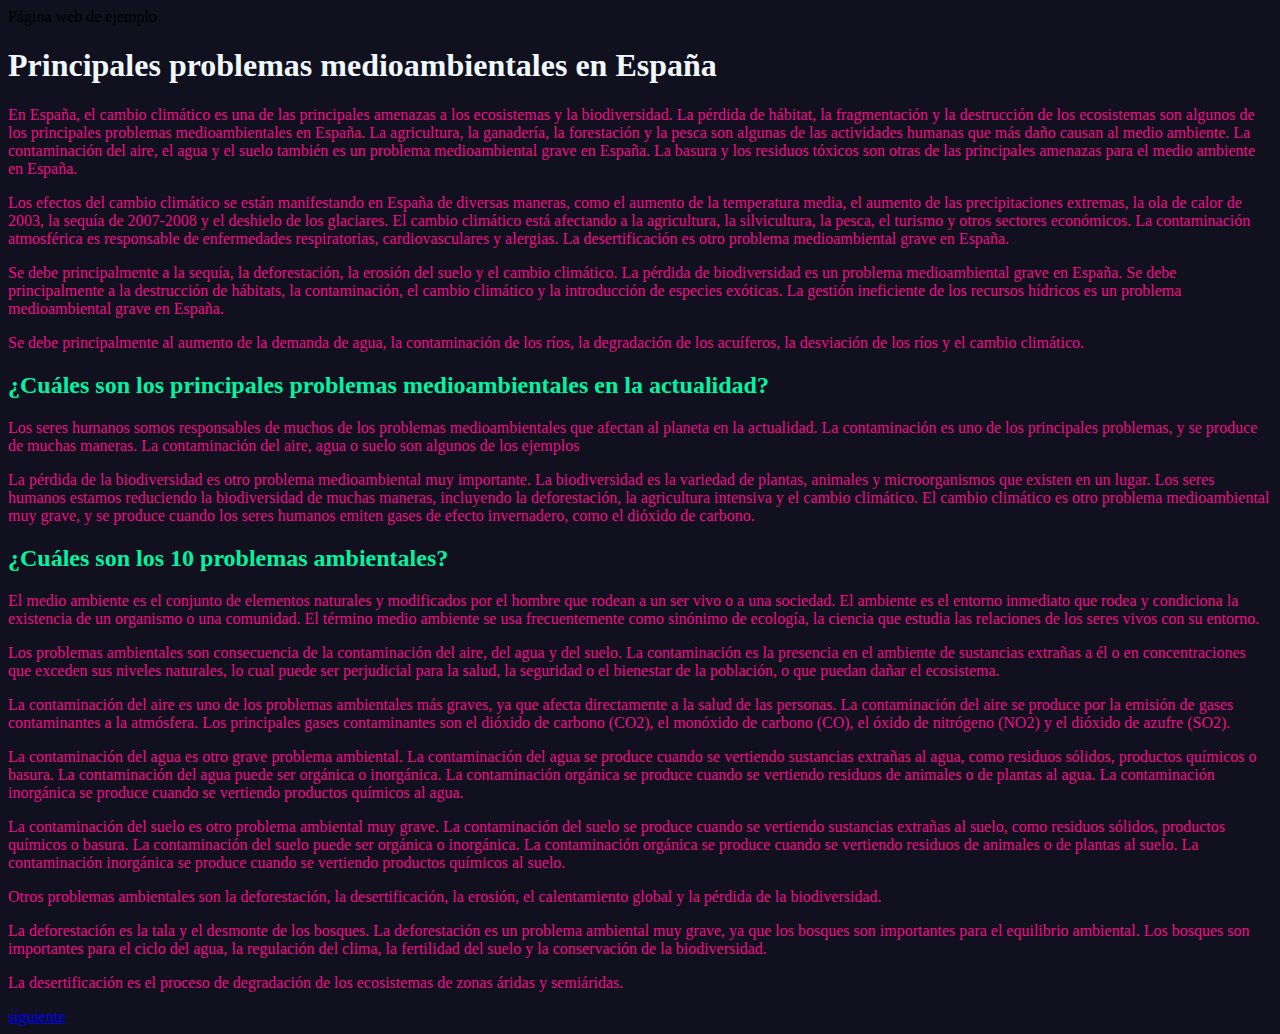
<file: index.html>
<html>
 <head>
  <link href="css/estilos.css"
  rel="stylesheet"  type="text/css">
    Página web de ejemplo
</head>
<body>
  <h1> Principales problemas medioambientales en España </h1>
  <p>En España, el cambio climático es una de las principales amenazas a los ecosistemas y la biodiversidad. 
    La pérdida de hábitat, la fragmentación y la destrucción de los ecosistemas son algunos de los principales problemas medioambientales
     en España. La agricultura, la ganadería, la forestación y la pesca son algunas de las actividades humanas que más daño causan al 
     medio ambiente. La contaminación del aire, el agua y el suelo también es un problema medioambiental grave en España. 
     La basura y los residuos tóxicos son otras de las principales amenazas para el medio ambiente en España.</p>
   <p>Los efectos del cambio climático se están manifestando en España de diversas maneras, como el aumento de la temperatura media,
   el aumento de las precipitaciones extremas, la ola de calor de 2003, la sequía de 2007-2008 y el deshielo de los glaciares. El cambio
   climático está afectando a la agricultura, la silvicultura, la pesca, el turismo y otros sectores económicos.
   La contaminación atmosférica es responsable de enfermedades respiratorias, cardiovasculares y alergias. La desertificación es otro 
   problema medioambiental grave en España.
        </p>
    <p>Se debe principalmente a la sequía, la deforestación, la erosión del suelo y el cambio climático. La pérdida de biodiversidad 
      es un problema medioambiental grave en España. Se debe principalmente a la destrucción de hábitats, la contaminación, el cambio 
      climático y la introducción de especies exóticas. La gestión ineficiente de los recursos hídricos es un problema medioambiental 
      grave en España.</p>
<p>Se debe principalmente al aumento de la demanda de agua, la contaminación de los ríos, la degradación de los acuíferos, la 
  desviación de los ríos y el cambio climático.
</p>
<h2>¿Cuáles son los principales problemas medioambientales en la actualidad? 
</h2>
<p>Los seres humanos somos responsables de muchos de los problemas medioambientales que afectan al planeta en la actualidad. La 
  contaminación es uno de los principales problemas, y se produce de muchas maneras. La contaminación del aire, agua o suelo son algunos
   de los ejemplos</p>
<P>La pérdida de la biodiversidad es otro problema medioambiental muy importante. La biodiversidad es la variedad de plantas, 
  animales y microorganismos que existen en un lugar. Los seres humanos estamos reduciendo la biodiversidad de muchas maneras, 
  incluyendo la deforestación, la agricultura intensiva y el cambio climático. El cambio climático es otro problema medioambiental
   muy grave, y se produce cuando los seres humanos emiten gases de efecto invernadero, como el dióxido de carbono.</P>
<h2>¿Cuáles son los 10 problemas ambientales?</h2>
<p>El medio ambiente es el conjunto de elementos naturales y modificados por el hombre que rodean a un ser vivo o a una sociedad. 
  El ambiente es el entorno inmediato que rodea y condiciona la existencia de un organismo o una comunidad. El término medio 
  ambiente se usa frecuentemente como sinónimo de ecología, la ciencia que estudia las relaciones de los seres vivos con su entorno.</p>
<p>Los problemas ambientales son consecuencia de la contaminación del aire, del agua y del suelo. La contaminación es la 
  presencia en el ambiente de sustancias extrañas a él o en concentraciones que exceden sus niveles naturales, lo cual puede 
  ser perjudicial para la salud, la seguridad o el bienestar de la población, o que puedan dañar el ecosistema.</p>
<p>La contaminación del aire es uno de los problemas ambientales más graves, ya que afecta directamente a la salud de las 
  personas. La contaminación del aire se produce por la emisión de gases contaminantes a la atmósfera. Los principales gases 
  contaminantes son el dióxido de carbono (CO2), el monóxido de carbono (CO), el óxido de nitrógeno (NO2) y el dióxido de 
  azufre (SO2).</p>
<p>La contaminación del agua es otro grave problema ambiental. La contaminación del agua se produce cuando se vertiendo 
  sustancias extrañas al agua, como residuos sólidos, productos químicos o basura. La contaminación del agua puede ser
   orgánica o inorgánica. La contaminación orgánica se produce cuando se vertiendo residuos de animales o de plantas al
    agua. La contaminación inorgánica se produce cuando se vertiendo productos químicos al agua.</p>
<P>La contaminación del suelo es otro problema ambiental muy grave. La contaminación del suelo se produce cuando se vertiendo 
  sustancias extrañas al suelo, como residuos sólidos, productos químicos o basura. La contaminación del suelo puede ser 
  orgánica o inorgánica. La contaminación orgánica se produce cuando se vertiendo residuos de animales o de plantas al suelo. 
  La contaminación inorgánica se produce cuando se vertiendo productos químicos al suelo.</P>
<p>Otros problemas ambientales son la deforestación, la desertificación, la erosión, el calentamiento global y la pérdida de la
   biodiversidad.</p>
<P>La deforestación es la tala y el desmonte de los bosques. La deforestación es un problema ambiental muy grave, ya que los 
  bosques son importantes para el equilibrio ambiental. Los bosques son importantes para el ciclo del agua, la regulación del clima,
   la fertilidad del suelo y la conservación de la biodiversidad.</P>
<p>La desertificación es el proceso de degradación de los ecosistemas de zonas áridas y semiáridas.</p>
<a href="dos.html">siguiente</a>
</body>
</html>
</file>
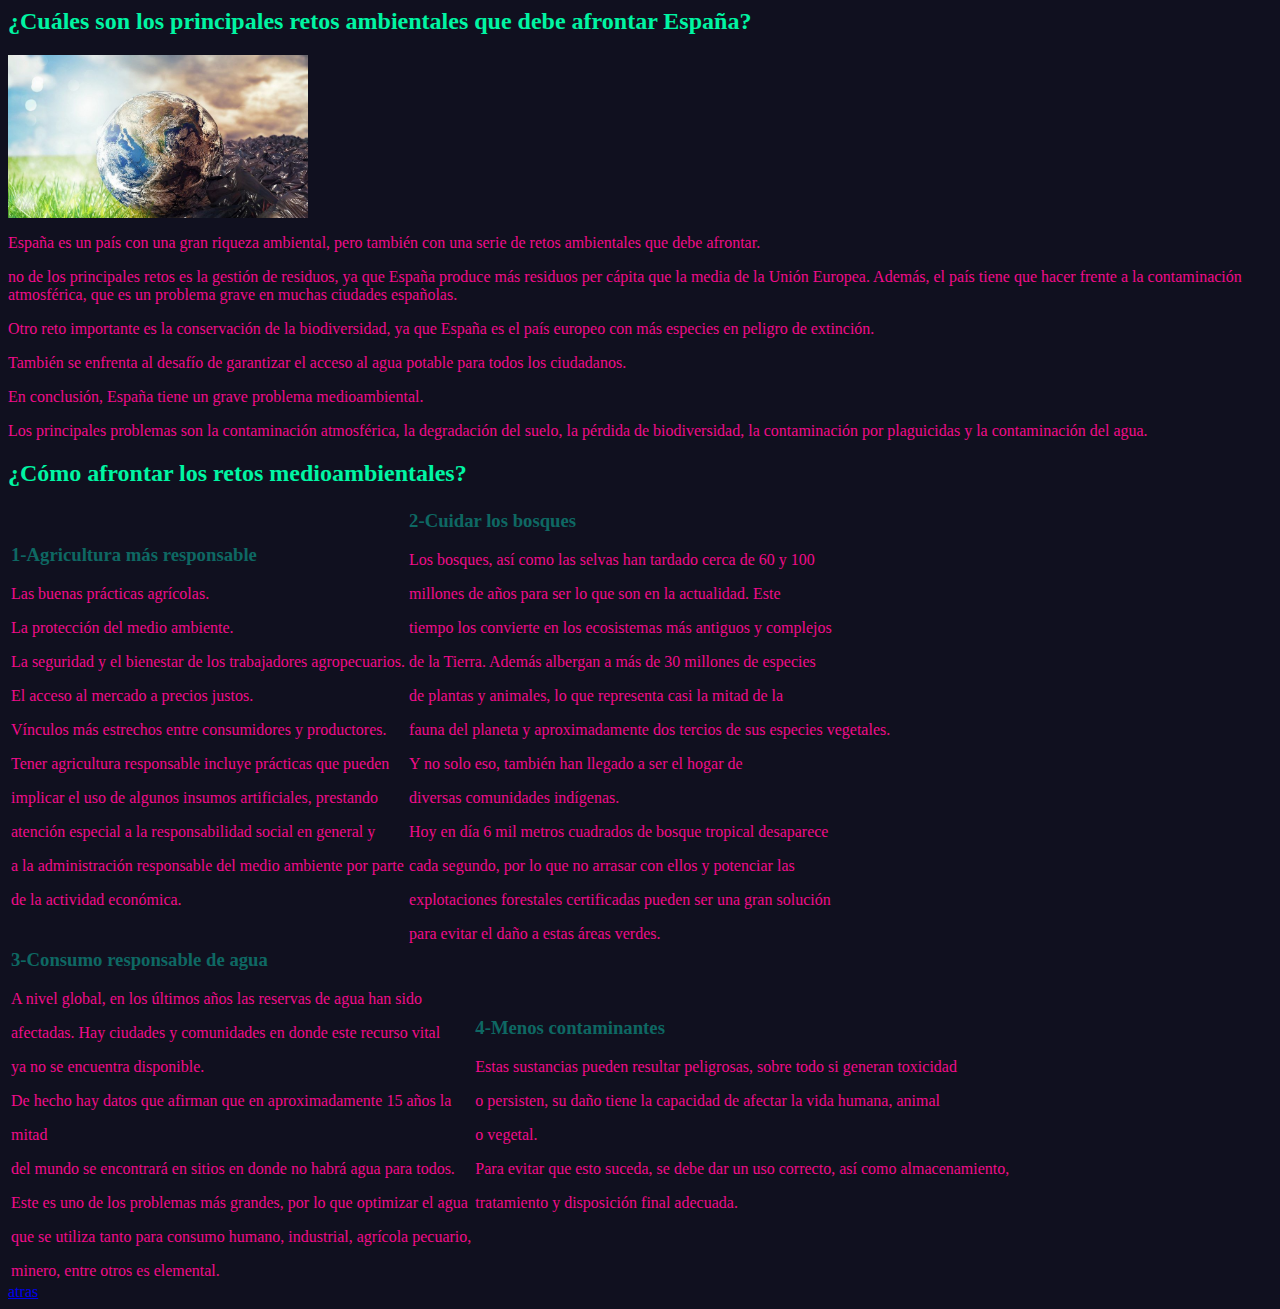
<file: dos.html>
<html>
    <head>
        <link href="css/estilos.css"
        rel="stylesheet"  type="text/css">
    </head>
    <body>
        <div>
        <h2>¿Cuáles son los principales retos ambientales que debe afrontar España?</h2>
        <img src="tierra.jpg" alt="tierra" width="300px">
    </div>
    </body>
    <p>España es un país con una gran riqueza ambiental, pero también con una serie de retos ambientales
         que debe afrontar.</p>
    <div>
        <p>no de los principales retos es la gestión de residuos, ya que España produce más residuos per 
            cápita que la media de la Unión Europea. Además, el país tiene que hacer frente a la 
            contaminación atmosférica, que es un problema grave en muchas ciudades españolas.</p>
        <p>Otro reto importante es la conservación de la biodiversidad, ya que España es el país 
            europeo con más especies en peligro de extinción.</p>
    </div>
</html>
<p>También se enfrenta al desafío de garantizar el acceso al agua potable para todos los ciudadanos.</p>
<div>
    <p>En conclusión, España tiene un grave problema medioambiental.</p>
    <p>Los principales problemas son la contaminación atmosférica, la degradación del suelo, la 
        pérdida de biodiversidad, la contaminación por plaguicidas y la contaminación del agua.</p>
<h2>¿Cómo afrontar los retos medioambientales?</h2>
<table><tr>
    <td><h3> 1-Agricultura más responsable</h3>
        <p>Las buenas prácticas agrícolas.</p>
        <p>La protección del medio ambiente.</p>
        <p> La seguridad y el bienestar de los trabajadores agropecuarios.</p>
        <p>El acceso al mercado a precios justos.</p>
        <p> Vínculos más estrechos entre consumidores y productores.</p>
        <p>Tener agricultura responsable incluye prácticas que pueden</p>
        <p> implicar el uso de algunos insumos artificiales, prestando </p>
        <p>atención especial a la responsabilidad social en general y</p>
        <p> a la administración responsable del medio ambiente por parte</p>
        <p> de la actividad económica. </p></td>
        <td><h3>2-Cuidar los bosques</h3>
<p> Los bosques, así como las selvas han tardado cerca de 60 y 100</p>
    <p> millones de años para ser lo que son en la actualidad. Este </p>
    <p>tiempo los convierte en los ecosistemas más antiguos y complejos</p>
    <p>de la Tierra.  Además albergan a más de 30 millones de especies </p>
    <p>de plantas y animales, lo que representa casi la mitad de la </p>
    <p>fauna del planeta y aproximadamente dos tercios de sus especies
       vegetales. </p>
    <p>Y no solo eso, también han llegado a ser el hogar de</p>
    <p>diversas comunidades indígenas.</p>
   <p>Hoy en día 6 mil metros cuadrados de bosque tropical desaparece</p> 
   <p>cada segundo, por lo que no arrasar con ellos y potenciar las</p> 
   <p>explotaciones forestales certificadas pueden ser una gran solución</p>  
   <p> para evitar el daño a estas áreas verdes.</p> </td>
</tr></table>
<table><tr>
    <td><h3>3-Consumo responsable de agua</h3>
   <p>A nivel global, en los últimos años las reservas de agua han sido
   <p>  afectadas. Hay ciudades y comunidades en donde este recurso vital
   <p>  ya no se encuentra disponible.
   <p>  De hecho hay datos que afirman que en aproximadamente 15 años la 
   <p>  mitad 
   <p>del mundo se encontrará en sitios en donde no habrá agua para todos.
   <p>Este es uno de los problemas más grandes, por lo que optimizar el agua 
   <p>que se utiliza tanto para consumo humano, industrial, agrícola pecuario,
   <p> minero, entre otros es elemental. </p></td>
   <td><h3>4-Menos contaminantes</h3>
   <p>Estas sustancias pueden resultar peligrosas, sobre todo si generan toxicidad
   <p>o persisten, su daño tiene la capacidad de afectar la vida humana, animal</p> 
   <p> o vegetal. </p>
   <p>Para evitar que esto suceda, se debe dar un uso correcto, así como almacenamiento,
   <p> tratamiento y disposición final adecuada.</p></td>
</tr></table>
        <a href="index.html">atras</a>
</div>
</file>
<file: css/estilos.css>
p { 
    color: rgb(241, 12, 138); 
}
body {
    background-color: rgb(16, 16, 31);
}
h1 {
color: aliceblue;
}

h2 {
    color:rgb(0, 245, 163);
}
h3{
    color: rgb(14, 104, 99)
}
</file>
